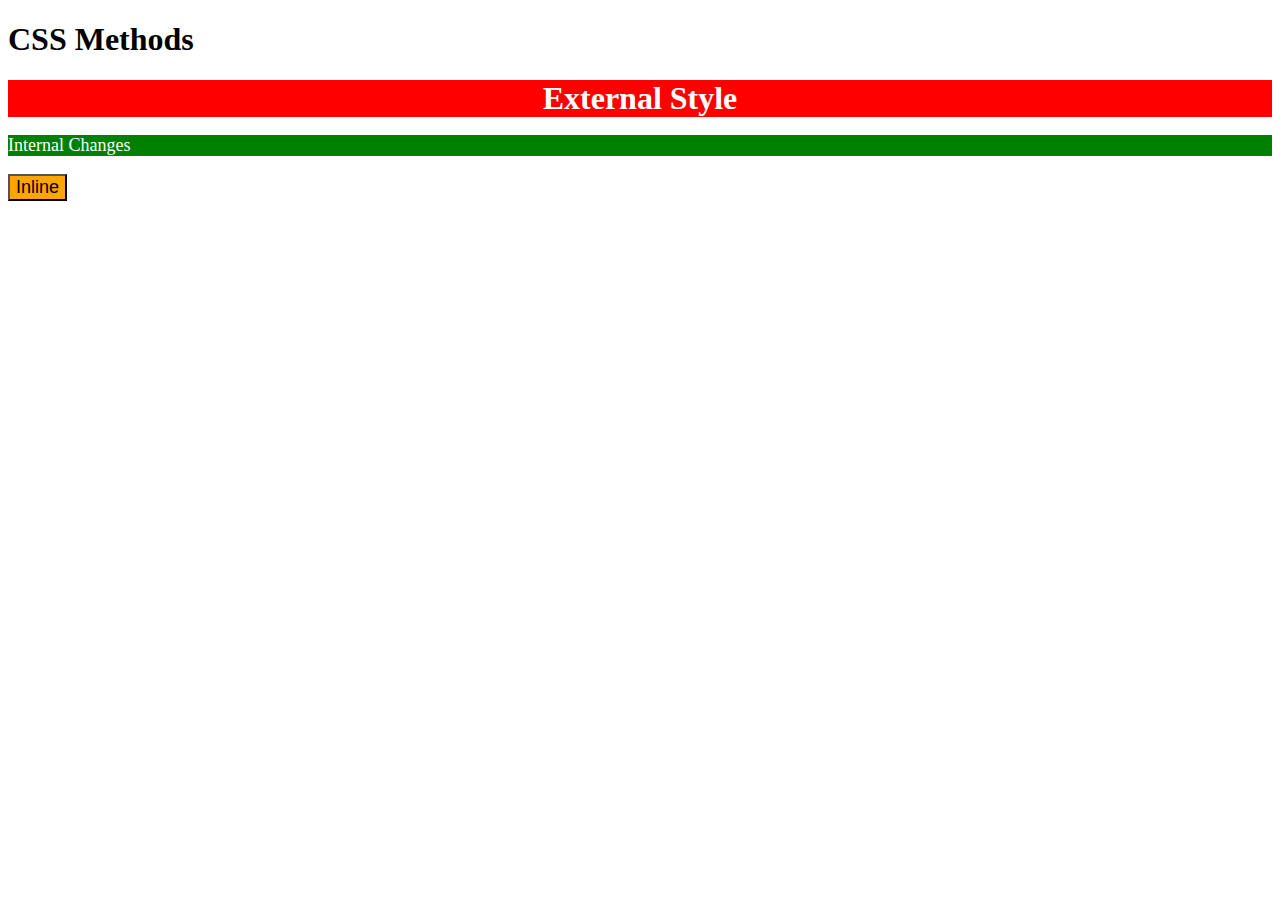
<file: 01-css-methods.html/index.html>
<!DOCTYPE html>
<html lang="en">
<head>
    <meta charset="UTF-8">
    <link rel="stylesheet" href="styles.css" />
    <title>Exercise 01</title>
    <style>
        p {
            color: white;
            background-color: green;
            font-size: 18px;
        }
    </style>
</head>
<body>
    <h1>CSS Methods</h1>
    <div>External Style</div>
    <p>Internal Changes</p>
    <button style="background-color: orange; font-size: 18px;">Inline</button>
</body>
</html>
</file>
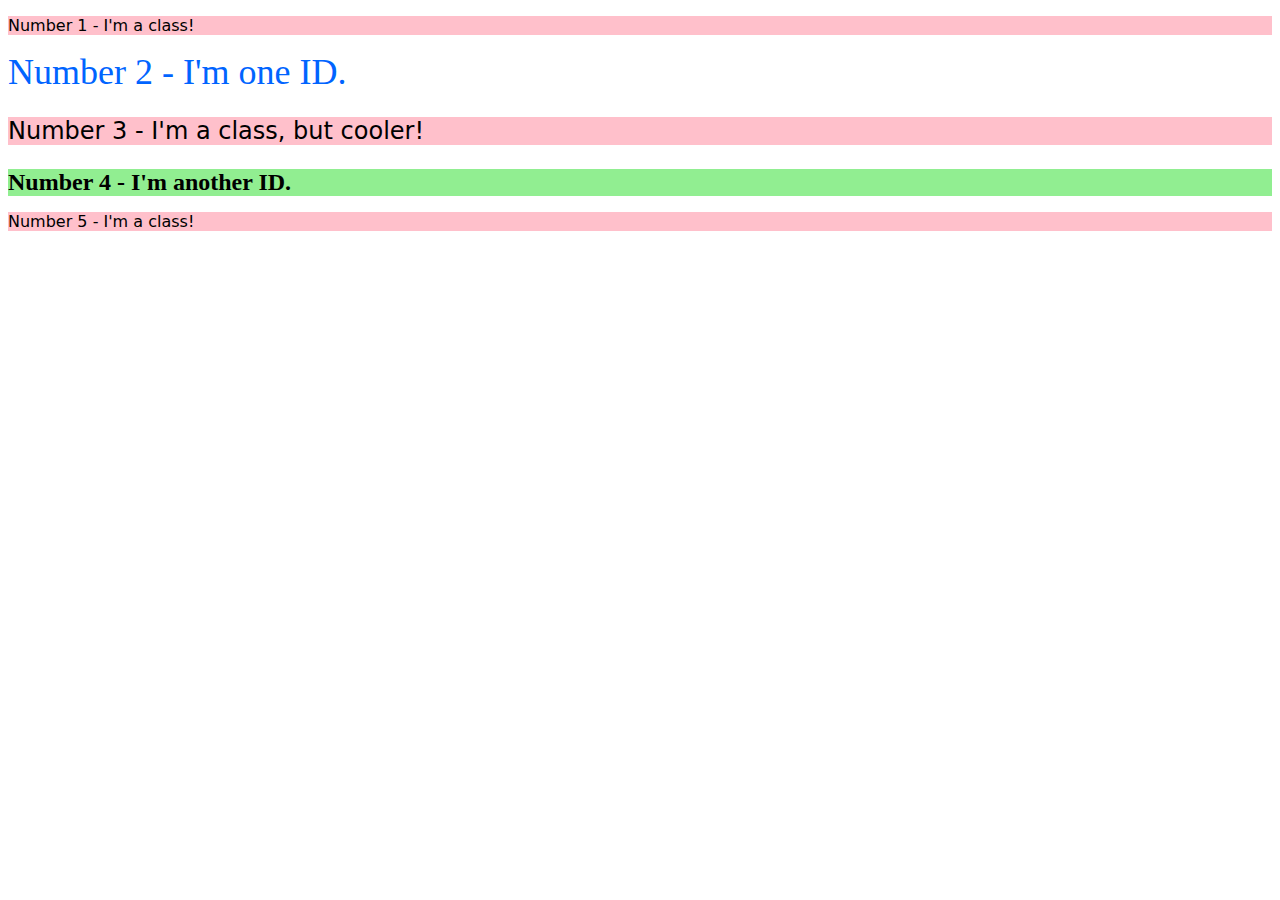
<file: 02-class-id-selector/index.html>
<!DOCTYPE html>
<html lang="en">
  <head>
    <meta charset="UTF-8">
    <meta http-equiv="X-UA-Compatible" content="IE=edge">
    <meta name="viewport" content="width=device-width, initial-scale=1.0">
    <title>Class and ID Selectors</title>
    <link rel="stylesheet" href="style.css">
  </head>
  <body>
    <p class="odd" id="one">Number 1 - I'm a class!</p>
    <div id="two">Number 2 - I'm one ID.</div>
    <p class="odd" id="three">Number 3 - I'm a class, but cooler!</p>
    <div id="four">Number 4 - I'm another ID.</div>
    <p class="odd" id="five">Number 5 - I'm a class!</p>
  </body>
</html>
</file>
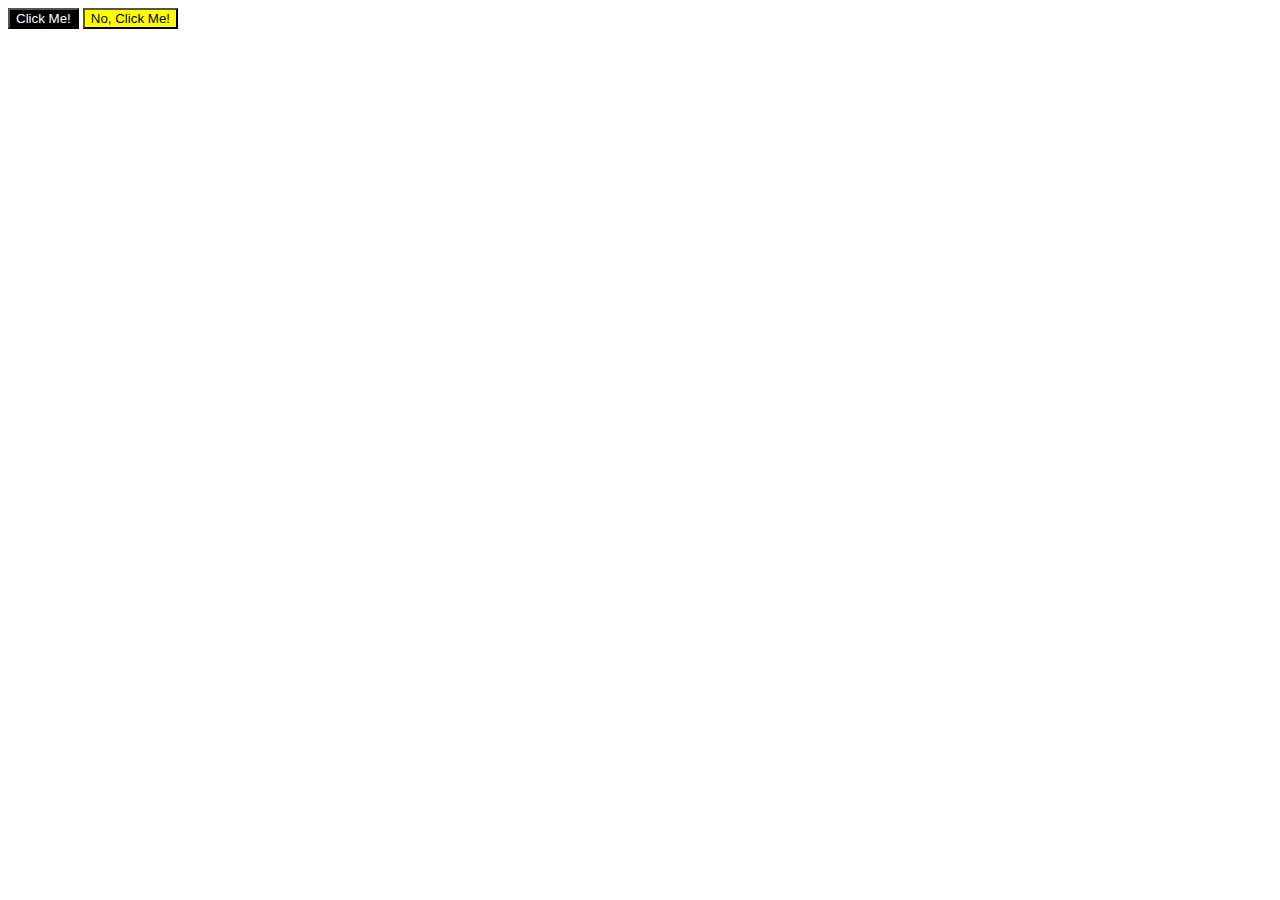
<file: 03-grouping-selectors/index.html>
<!DOCTYPE html>
<html lang="en">
  <head>
    <meta charset="UTF-8">
    <meta http-equiv="X-UA-Compatible" content="IE=edge">
    <meta name="viewport" content="width=device-width, initial-scale=1.0">
    <title>Grouping Selectors</title>
    <link rel="stylesheet" href="style.css">
  </head>
  <body>
    <button id="o1">Click Me!</button>
    <button id="o2">No, Click Me!</button>
  </body>
</html>
</file>
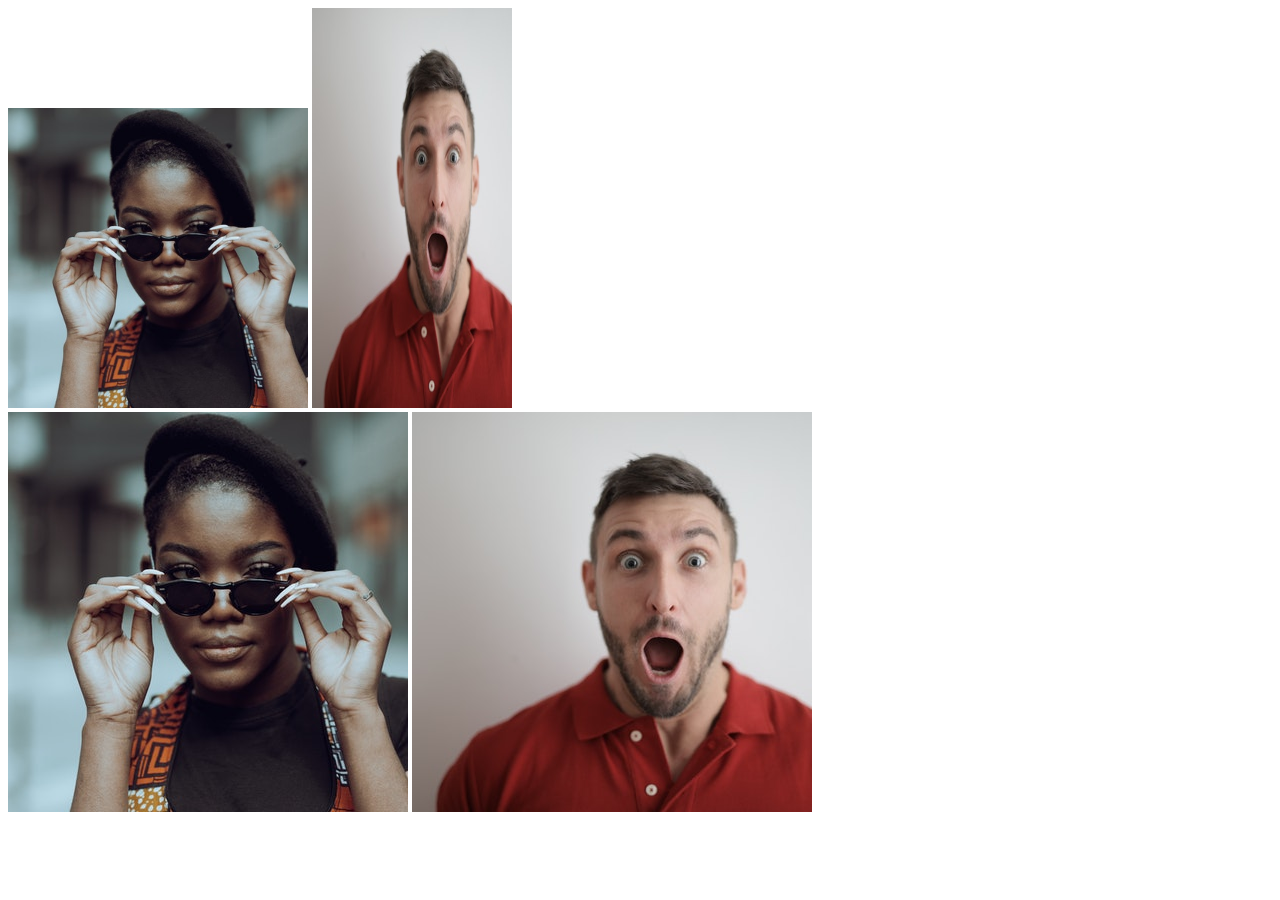
<file: 04-chaining-selectors/index.html>
<!DOCTYPE html>
<html lang="en">
  <head>
    <meta charset="UTF-8">
    <meta http-equiv="X-UA-Compatible" content="IE=edge">
    <meta name="viewport" content="width=device-width, initial-scale=1.0">
    <title>Chaining Selectors</title>
    <link rel="stylesheet" href="style.css">
  </head>
  <body>
    <div>
      <img class="avatar proportioned" src="images/pexels-katho-mutodo-8434791.jpg" alt="Woman with glasses">
      <img class="avatar distorted" src="images/pexels-andrea-piacquadio-3777931.jpg" alt="Man with surprised expression">
    </div>
    <div>
      <img class="original proportioned" src="images/pexels-katho-mutodo-8434791.jpg" alt="Woman with glasses">
      <img class="original distorted" src="images/pexels-andrea-piacquadio-3777931.jpg" alt="Man with surprised expression">
    </div>
  </body>
</html>
</file>
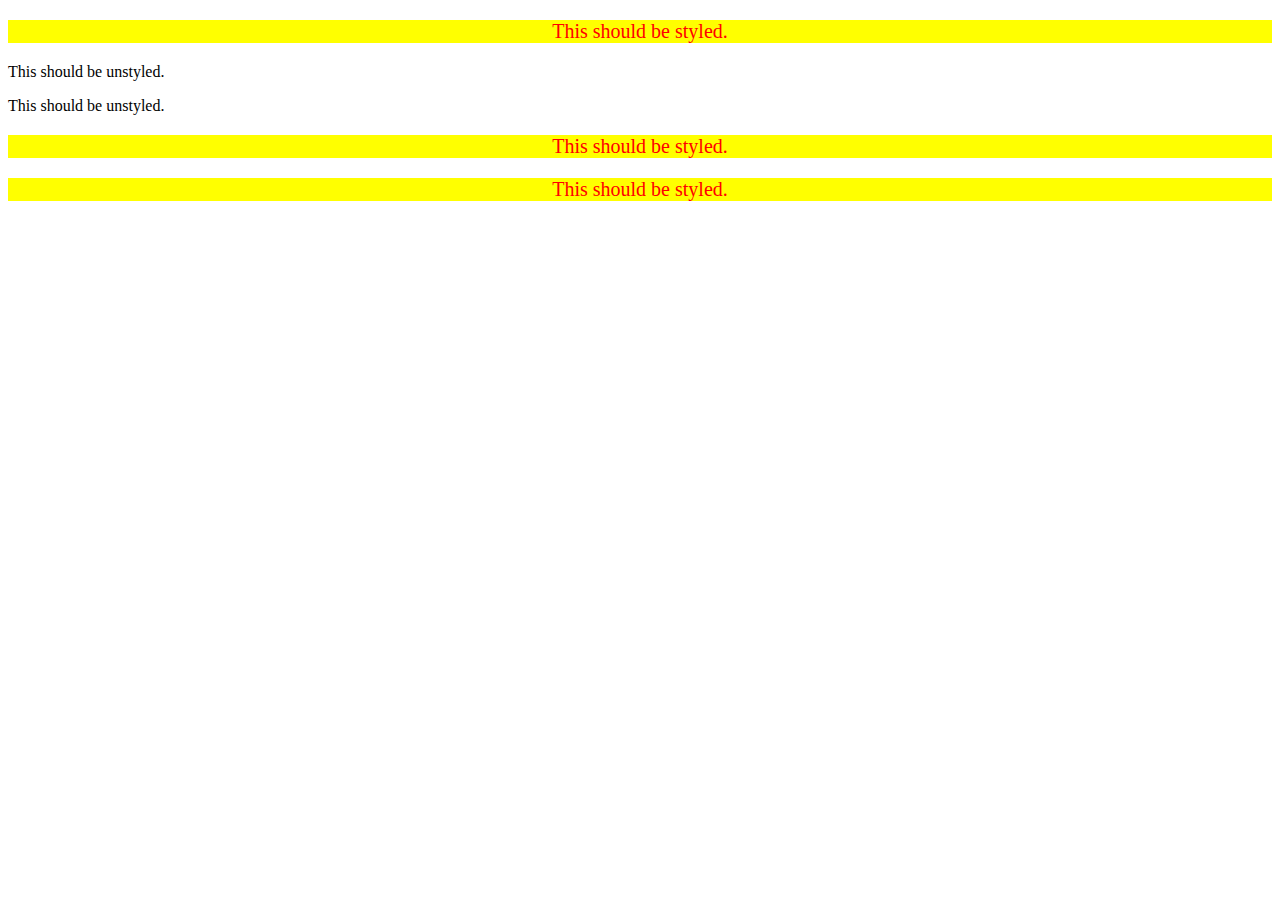
<file: 05-descendant-selectors/index.html>
<!DOCTYPE html>
<html lang="en">
  <head>
    <meta charset="UTF-8">
    <meta http-equiv="X-UA-Compatible" content="IE=edge">
    <meta name="viewport" content="width=device-width, initial-scale=1.0">
    <title>Descendant Combinator</title>
    <link rel="stylesheet" href="style.css">
  </head>
  <body>
    <div class="container">
      <p class="text">This should be styled.</p>
    </div>
    <p class="text">This should be unstyled.</p>
    <p class="text">This should be unstyled.</p>
    <div class="container">
      <p class="text">This should be styled.</p>
      <p class="text">This should be styled.</p>
    </div>
  </body>
</html>
</file>
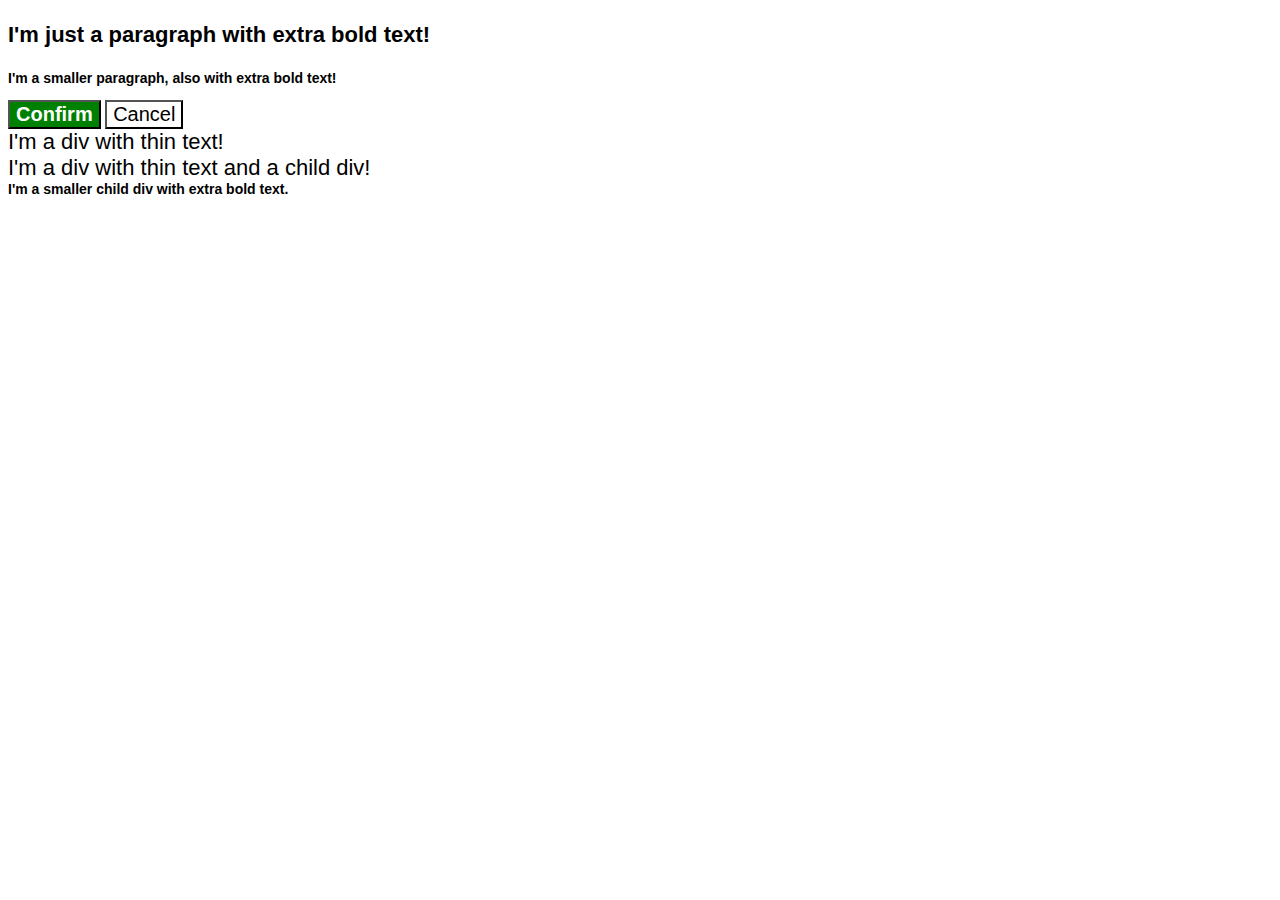
<file: 06-cascade-fix/index.html>
<!DOCTYPE html>
<html lang="en">
  <head>
    <meta charset="UTF-8">
    <meta http-equiv="X-UA-Compatible" content="IE=edge">
    <meta name="viewport" content="width=device-width, initial-scale=1.0">
    <title>Fix the Cascade</title>
    <link rel="stylesheet" href="style.css">
  </head>
  <body>
    <p class="para">I'm just a paragraph with extra bold text!</p>
    <p class="para small-para">I'm a smaller paragraph, also with extra bold text!</p>

    <button id="confirm-button" class="button confirm">Confirm</button>
    <button id="cancel-button" class="button cancel">Cancel</button>

    <div class="text">I'm a div with thin text!</div>
    <div class="text">I'm a div with thin text and a child div!
      <div class="text child">I'm a smaller child div with extra bold text.</div>
    </div>
  </body>
</html>
</file>
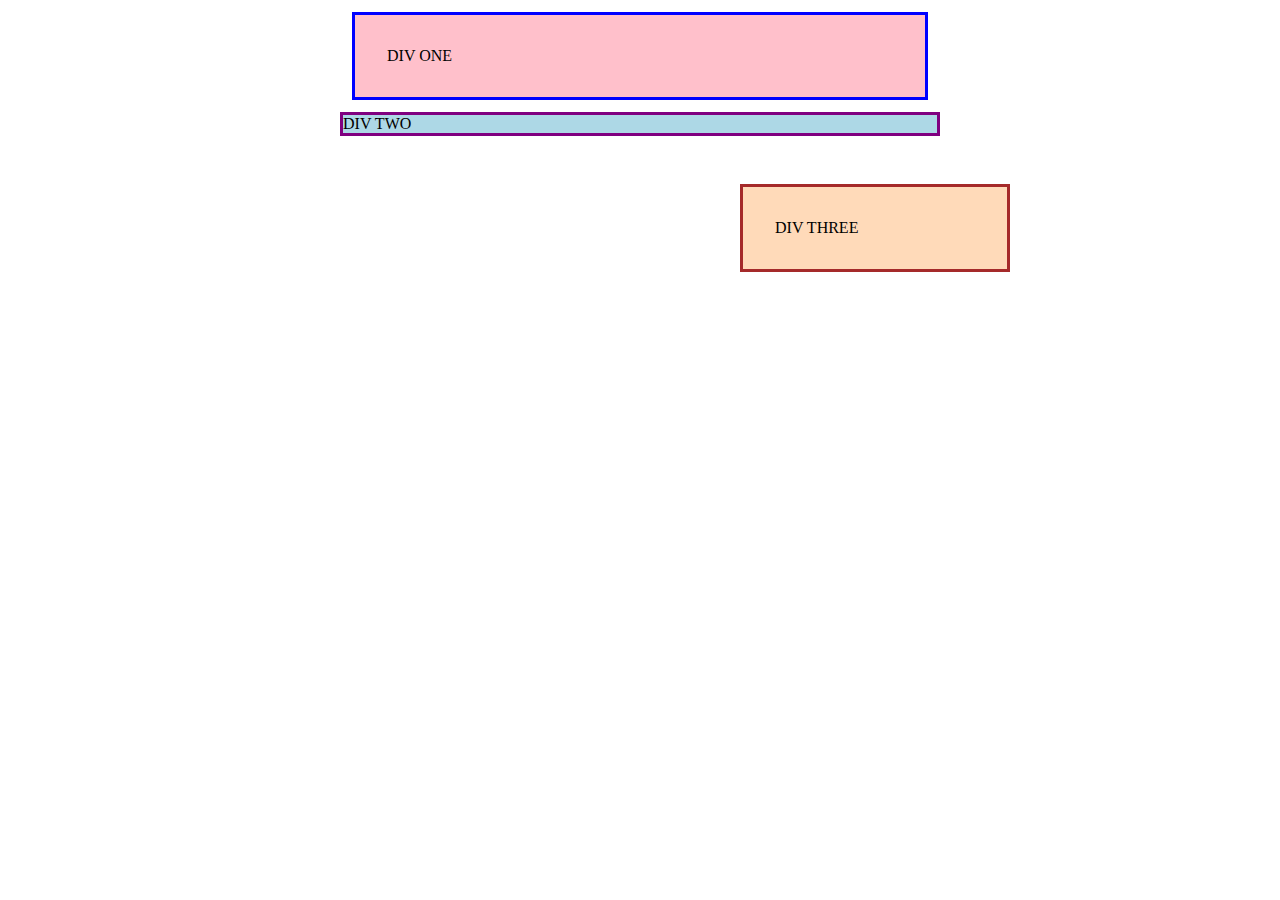
<file: 07-margin-and-padding-1/index.html>
<!DOCTYPE html>
<html lang="en">
  <head>
    <meta charset="UTF-8">
    <meta http-equiv="X-UA-Compatible" content="IE=edge">
    <meta name="viewport" content="width=device-width, initial-scale=1.0">
    <title>Margin and Padding exercise</title>
    <link rel="stylesheet" href="style.css">
  </head>
  <body>
    <div class="one">
      DIV ONE
    </div>
    <div class="two">
      DIV TWO
    </div>
    <div class="three">
      DIV THREE
    </div>
  </body>
</html>
</file>
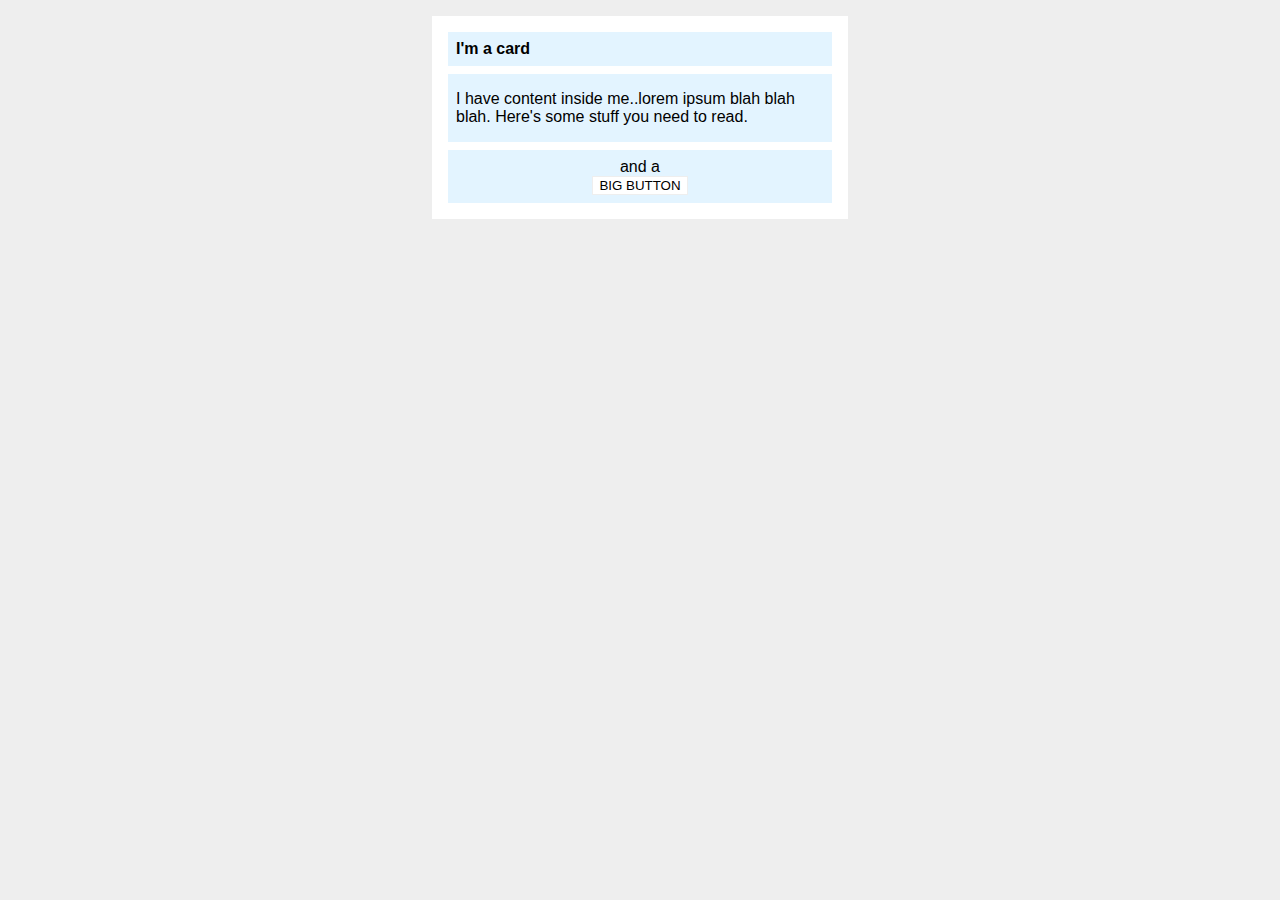
<file: 08-margin-and-padding-2/index.html>
<!DOCTYPE html>
<html lang="en">
  <head>
    <meta charset="UTF-8">
    <meta http-equiv="X-UA-Compatible" content="IE=edge">
    <meta name="viewport" content="width=device-width, initial-scale=1.0">
    <title>Margin and Padding exercise 2</title>
    <link rel="stylesheet" href="style.css">
  </head>
  <body>
    <div class="card">
      <h1 class="title">I'm a card</h1>
      <div class="content">I have content inside me..lorem ipsum blah blah blah. Here's some stuff you need to read.</div>
      <div class="button-container">and a <button>BIG BUTTON</button></div>
    </div>
  </body>
</html>
</file>
<file: 01-css-methods.html/styles.css>
div {
    color: white;
    background-color: red;
    font-size: 32px;
    font-weight: 700;
    text-align: center;
}
</file>
<file: 02-class-id-selector/style.css>
.odd {
    background-color: rgb(255, 192, 203); 
    font-family: Verdana, "DejaVu Sans", sans-serif;
}
#two {
    color: rgb(0, 100, 255);
    font-size: 36px;
}
#three {font-size: 24px;
}
#four {
    background-color: rgb(145, 238, 145, 40);
    font-size: 24px;
    font-weight: 700;
}
</file>
<file: 03-grouping-selectors/style.css>
button {
    font-family: Helvetica, "Times New Roman", sans-serif;
}
#o1 {
    background-color: black;
    color: white;
}
#o2 {
    background-color: yellow;
}
</file>
<file: 04-chaining-selectors/style.css>
.avatar.proportioned {
    height: auto;
    width: 300px;
}
.avatar.distorted {
    height: 400px;
    width: 200px;
}
</file>
<file: 05-descendant-selectors/style.css>
div p {
    color: red;
    background-color: yellow;
    font-size: 20px;
    text-align: center;
}
</file>
<file: 06-cascade-fix/style.css>
body {
    font-family: Arial, Helvetica, sans-serif;
  }
  
  .para,
  .small-para {
    color: hsl(0, 0%, 0%);
    font-weight: 800;
  }
  
  .para.small-para {
    font-size: 14px;
  }
  
  .para {
    font-size: 22px;
  }
  
  .confirm {
    background: green;
    color: white;
    font-weight: bold;
    font-size: 20px;
  } 
  
  .cancel {
    background-color: rgb(255, 255, 255);
    color: rgb(0, 0, 0);
    font-size: 20px;
  }
  
  .text .child {
    font-weight: 800;
    font-size: 14px;
  }
  
  div.text {
    color: rgb(0, 0, 0);
    font-size: 22px;
    font-weight: 100;
  }
</file>
<file: 07-margin-and-padding-1/style.css>
body {
    max-width: 600px;
    margin: 0 auto;
  }
  
  .one {
    background: pink;
    border: 3px solid blue;
    /* CHANGE ME */
    padding: 32px;
    margin: 12px;
  }
  
  .two {
    background: lightblue;
    border: 3px solid purple;
    /* CHANGE ME */
    margin-bottom: 48px;
  }
  
  .three {
    background: peachpuff;
    border: 3px solid brown;
    width: 200px;
    /* CHANGE ME */
    padding: 32px;
    margin-left: 400px;
  }
</file>
<file: 08-margin-and-padding-2/style.css>
body {
    background: #eee;
    font-family: sans-serif;
  }
  
  .card {
    width: 400px;
    padding: 8px;
    background: #fff;
    margin: 16px auto;
  }
  
  .title {
    background: #e3f4ff;
    font-size: 16px;
    padding: 8px;
    margin: 8px;
    
  }
  
  .content {
    background: #e3f4ff;
    padding-top: 16px;
    padding-bottom: 16px;
    padding-left: 8px;
    padding-right: 8px;
    margin: 8px;
  }
  
  .button-container {
    background: #e3f4ff;
    text-align: center;
    padding: 8px;
    margin: 8px;
    display: block;
  }
  
  button {
    background: white;
    border: 1px solid #eee;
    display: block;
    padding: 24px, 8px;
    margin: 0 auto;
  }
</file>
